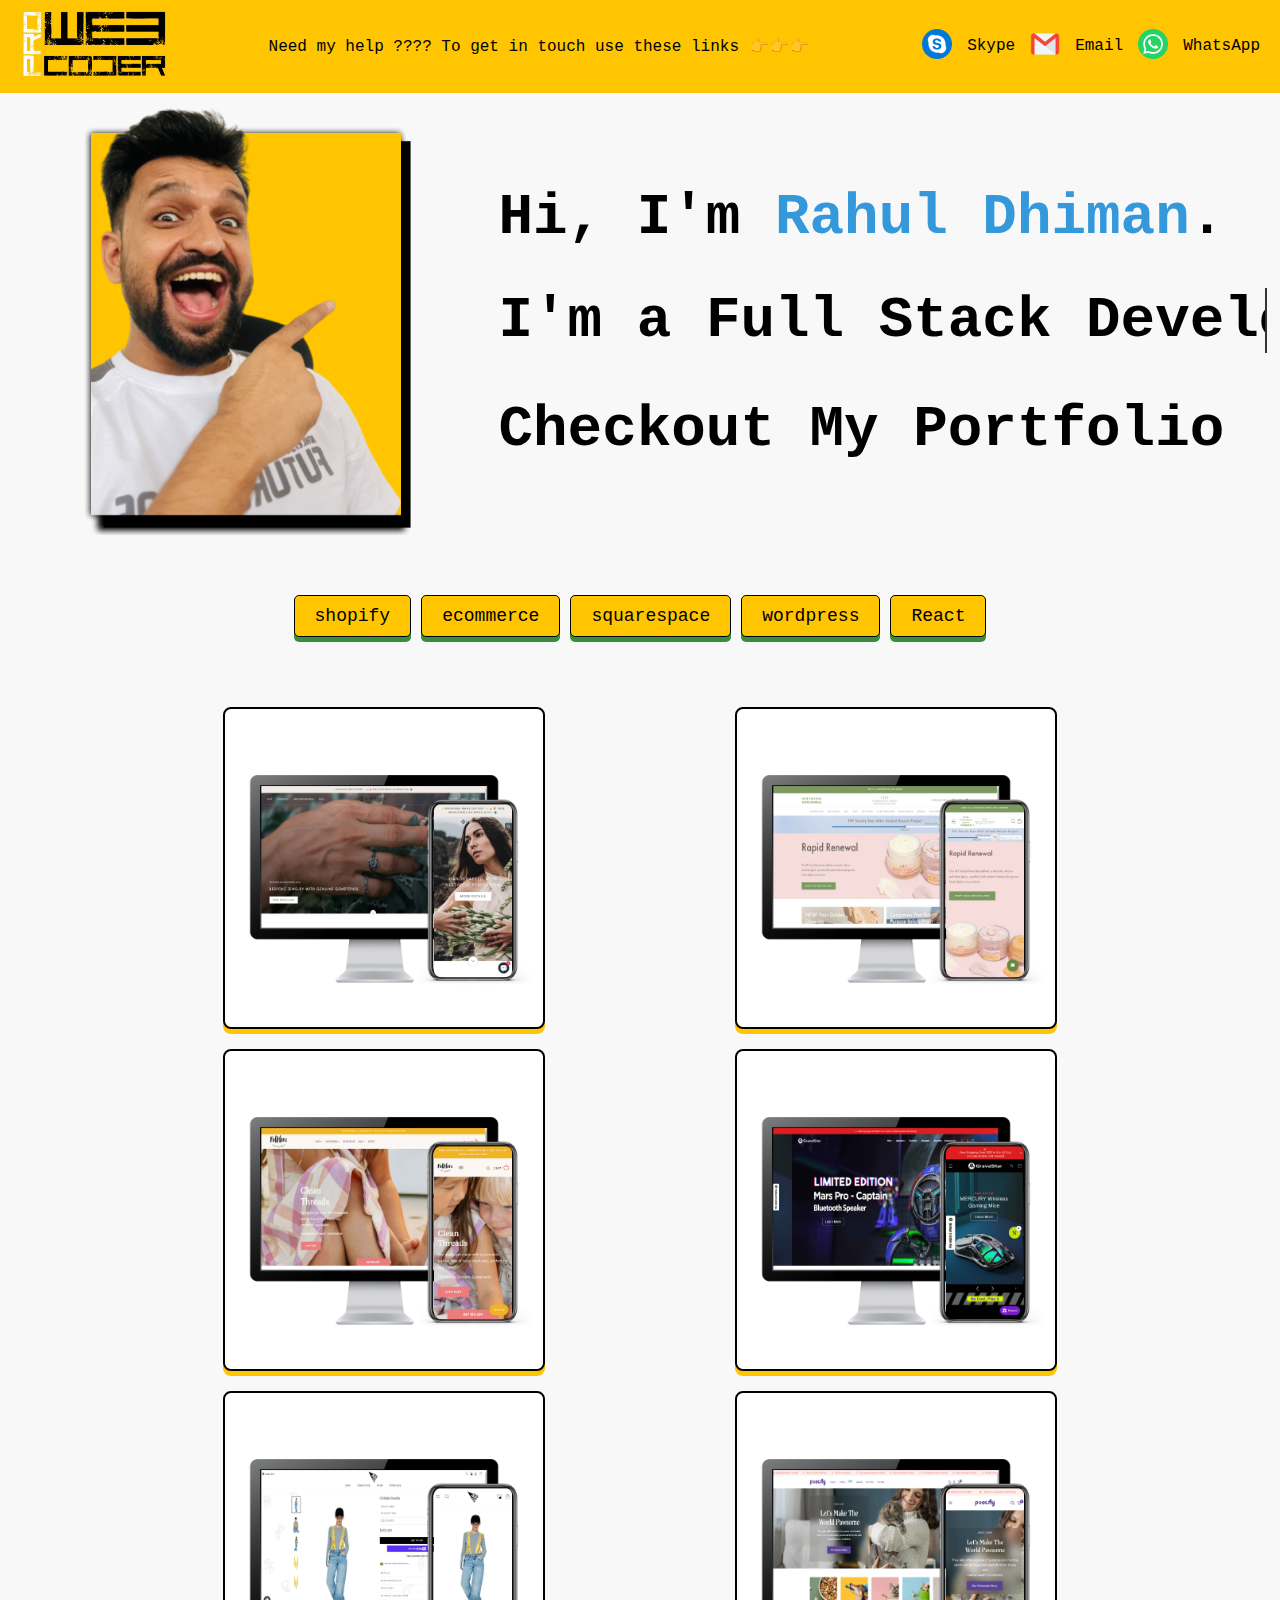
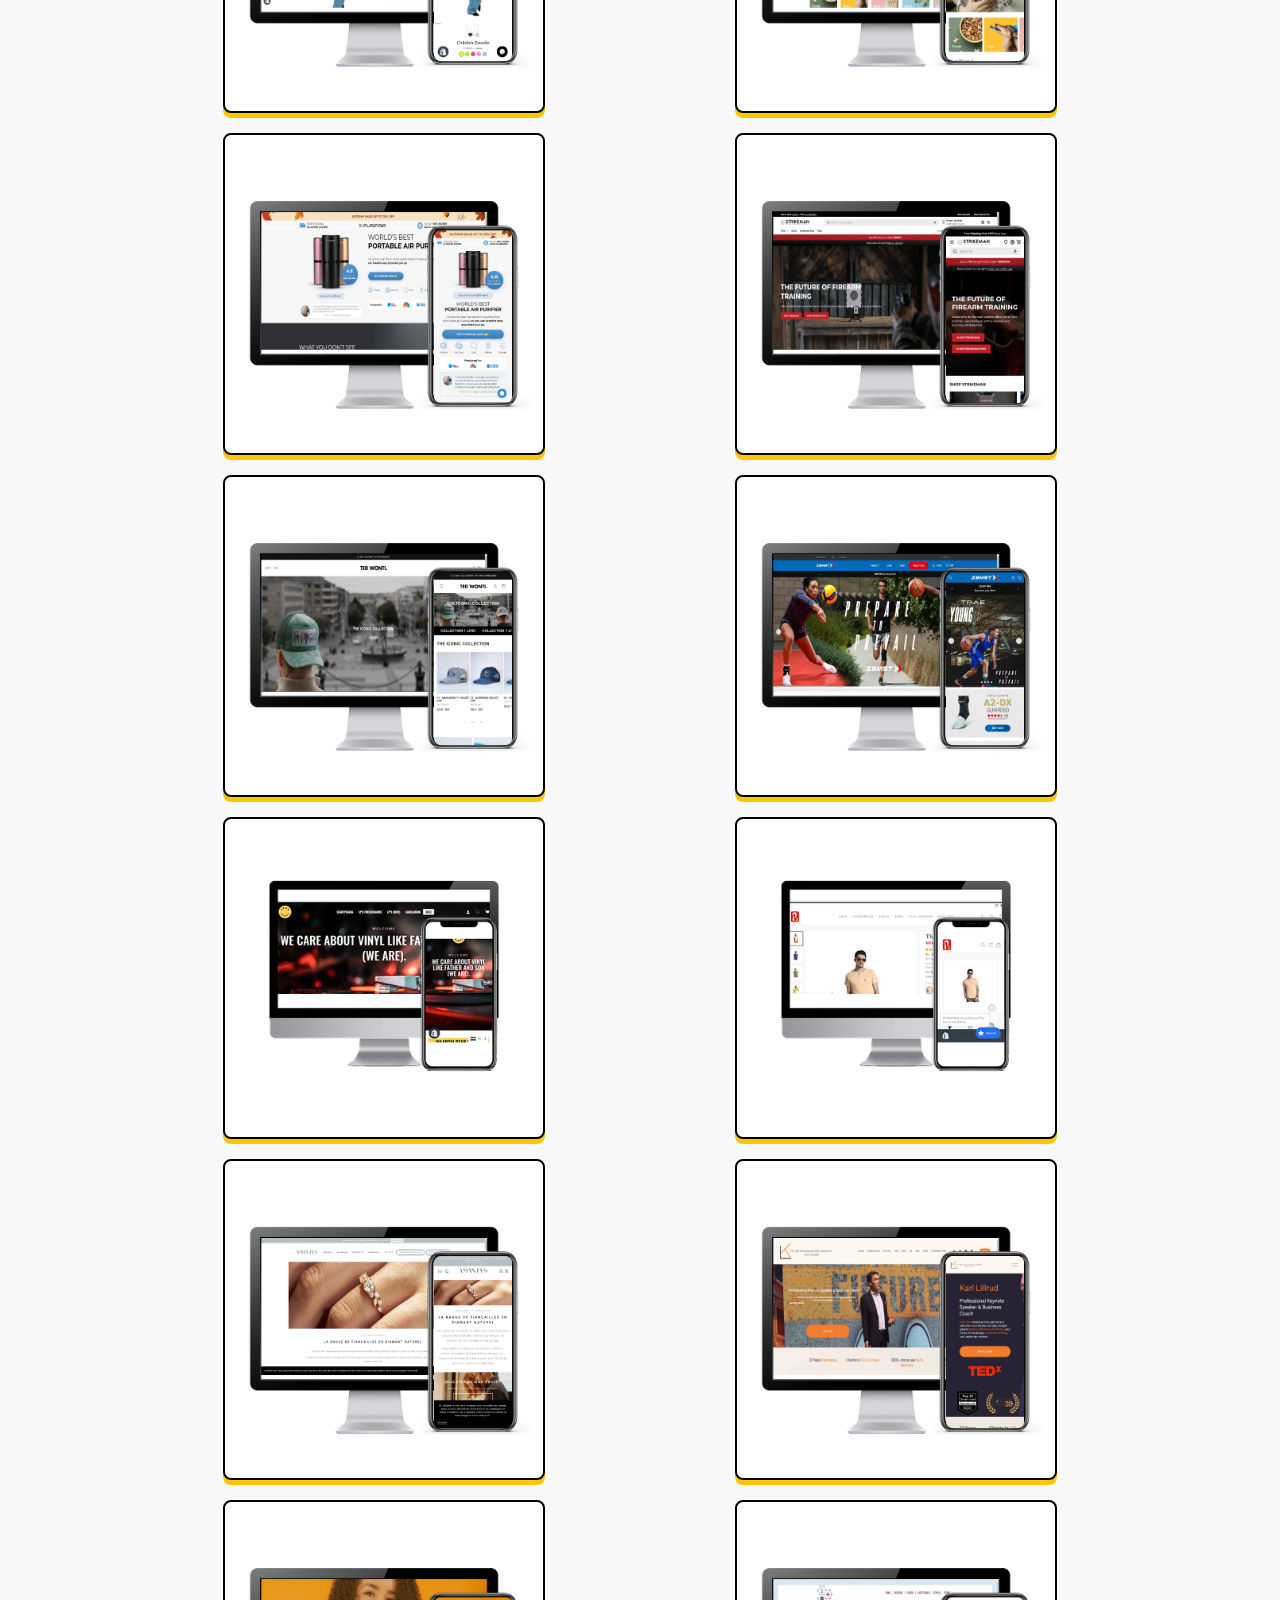
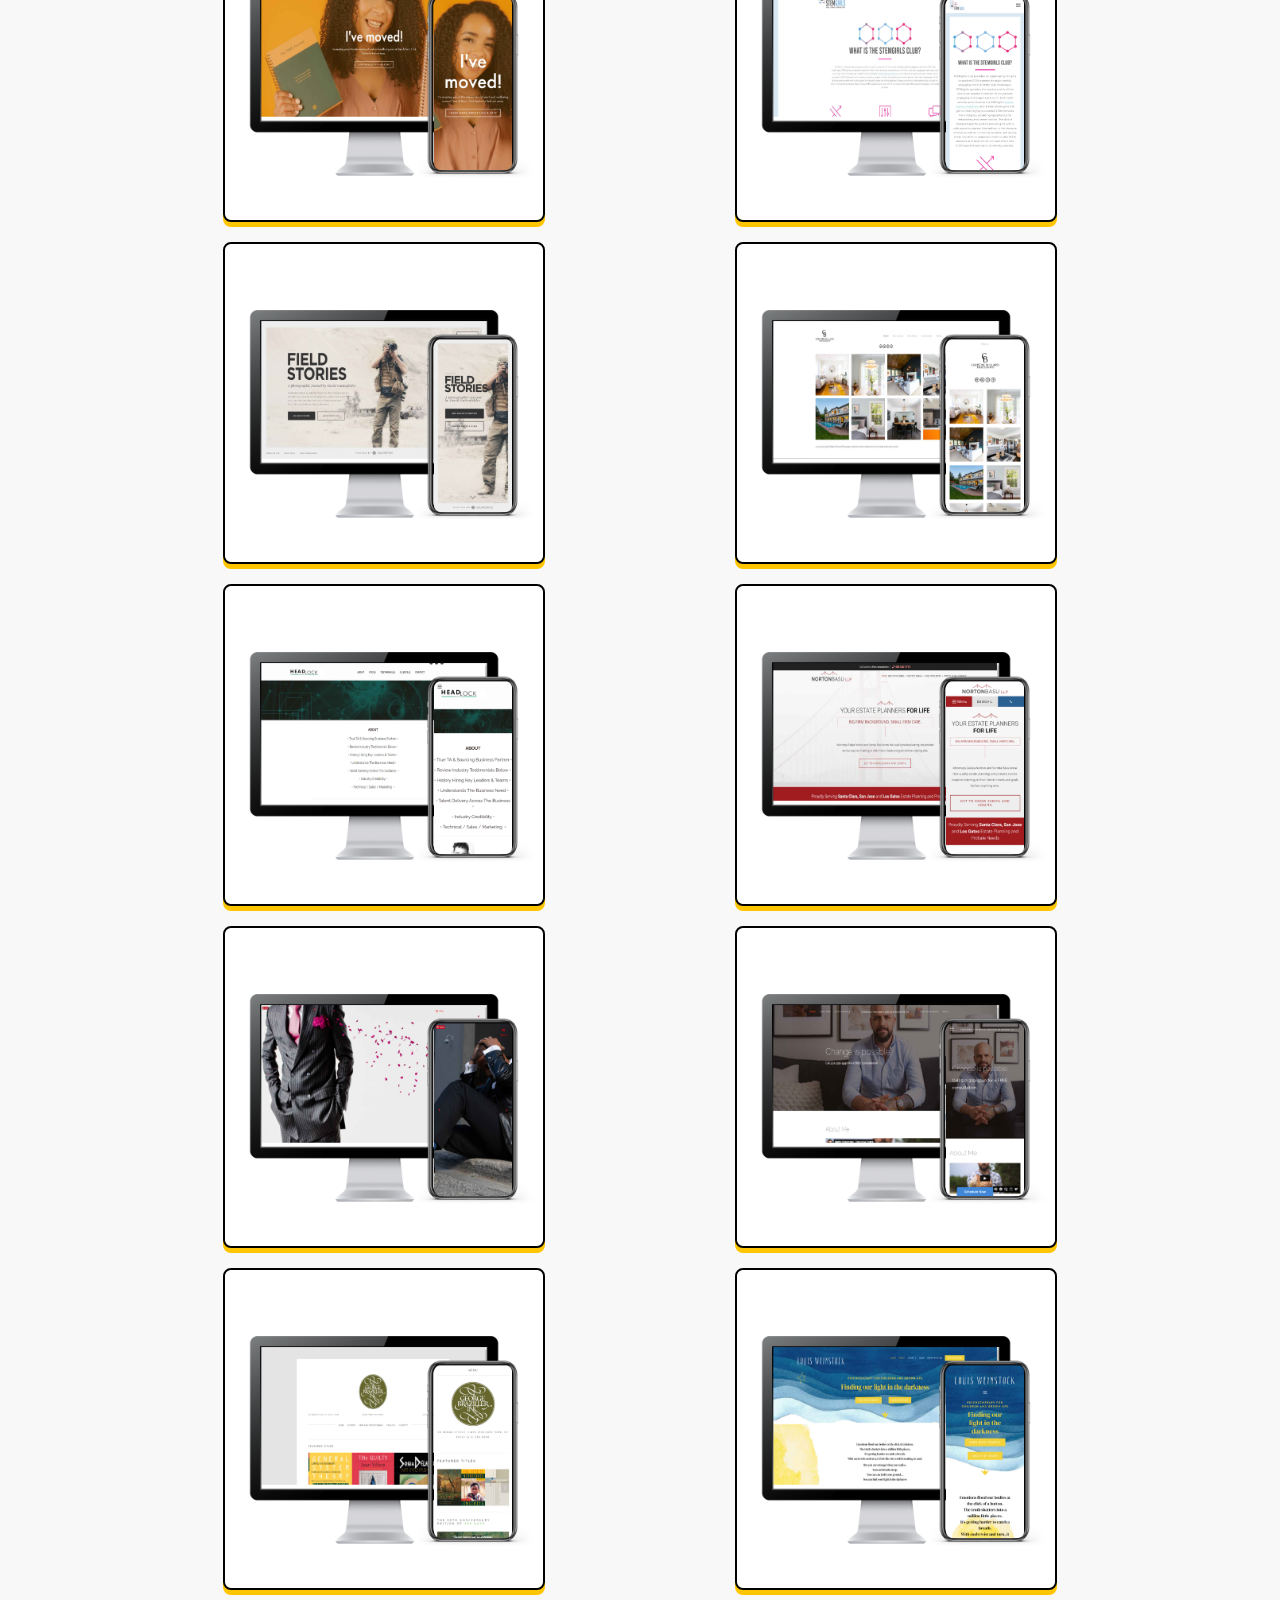
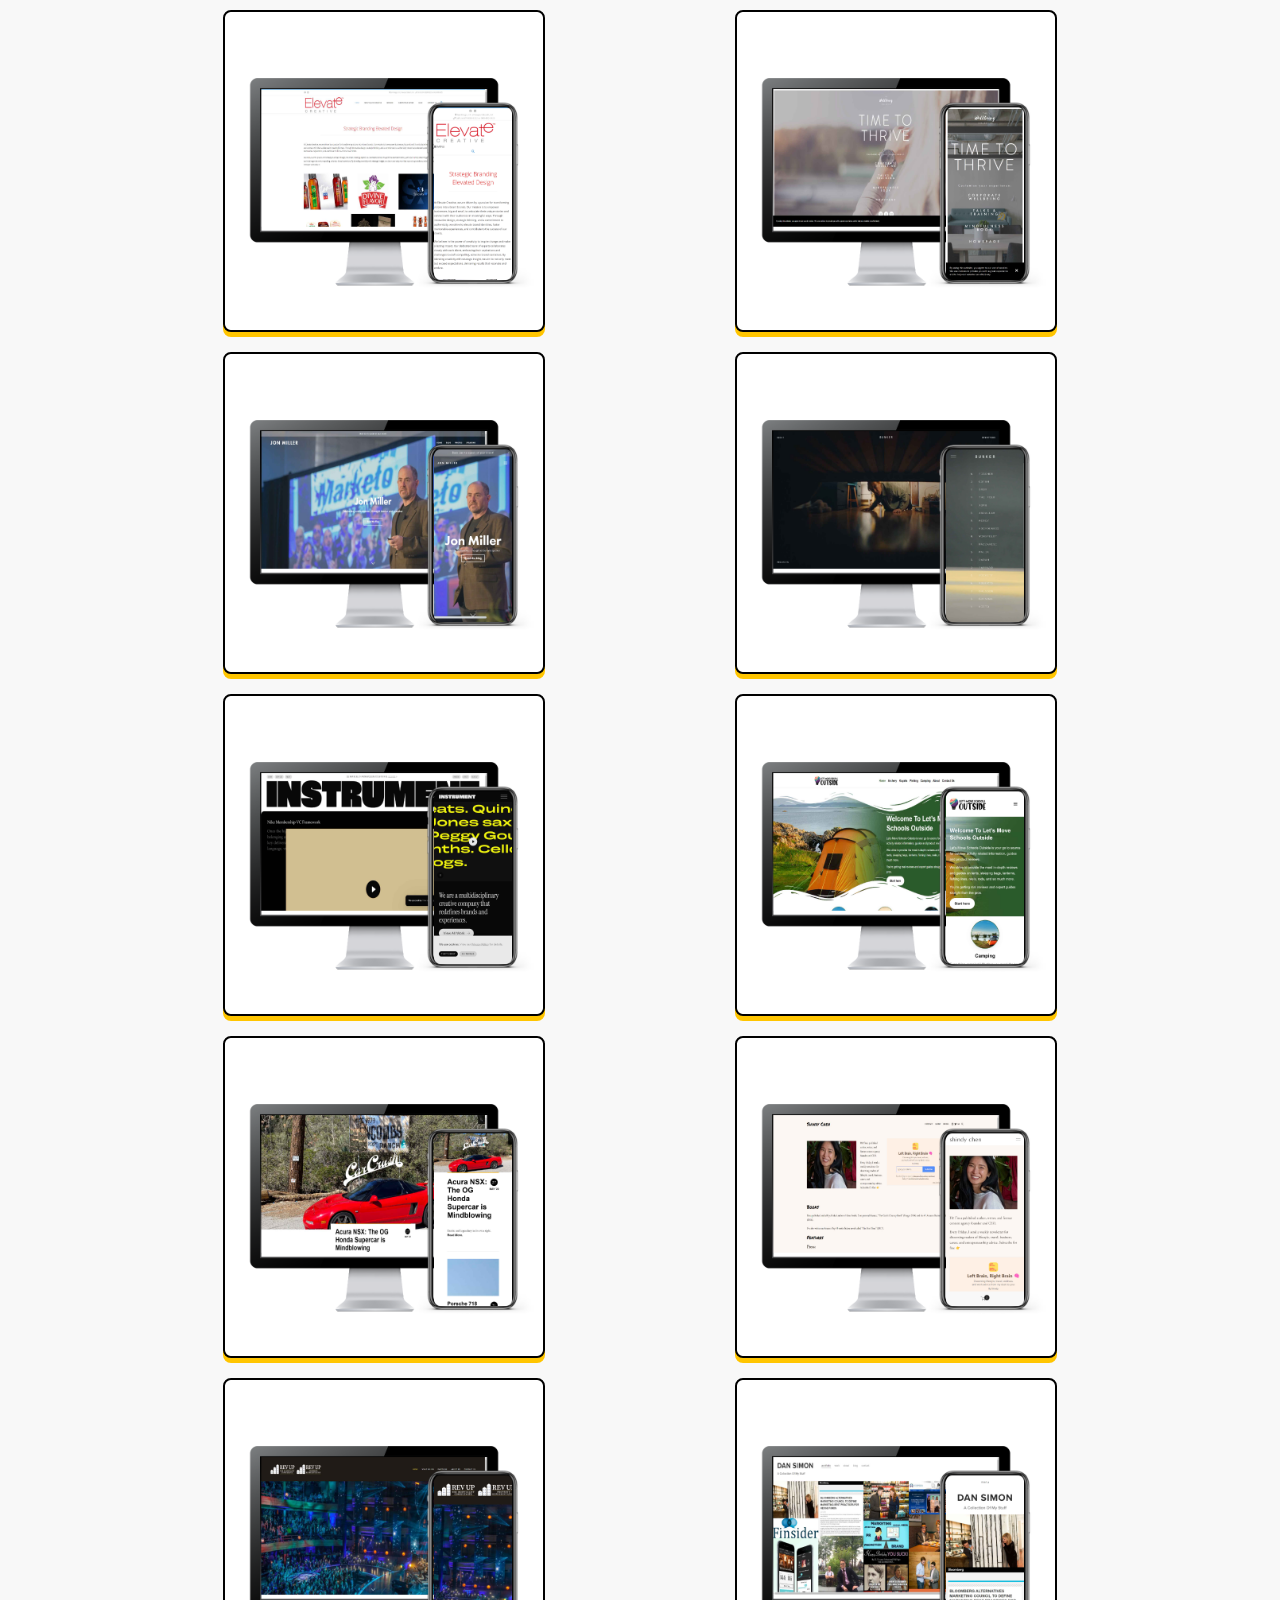
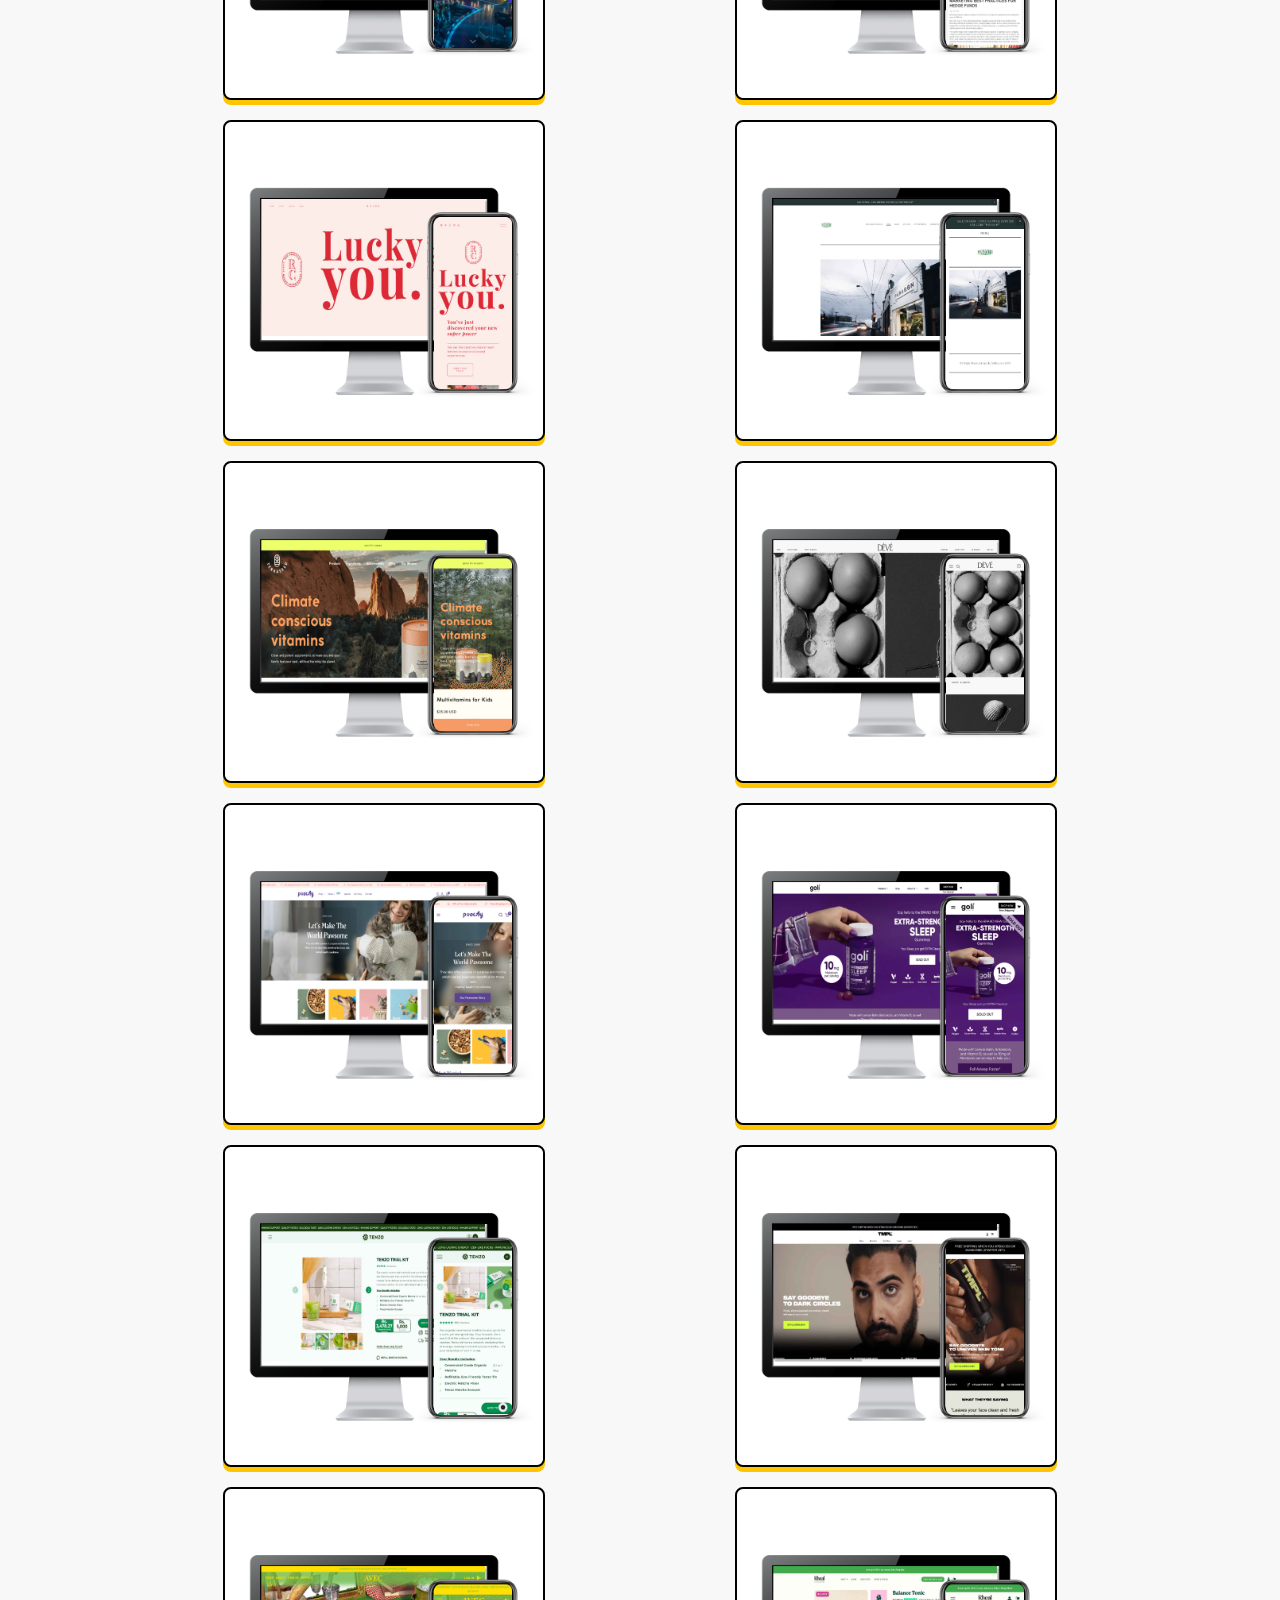
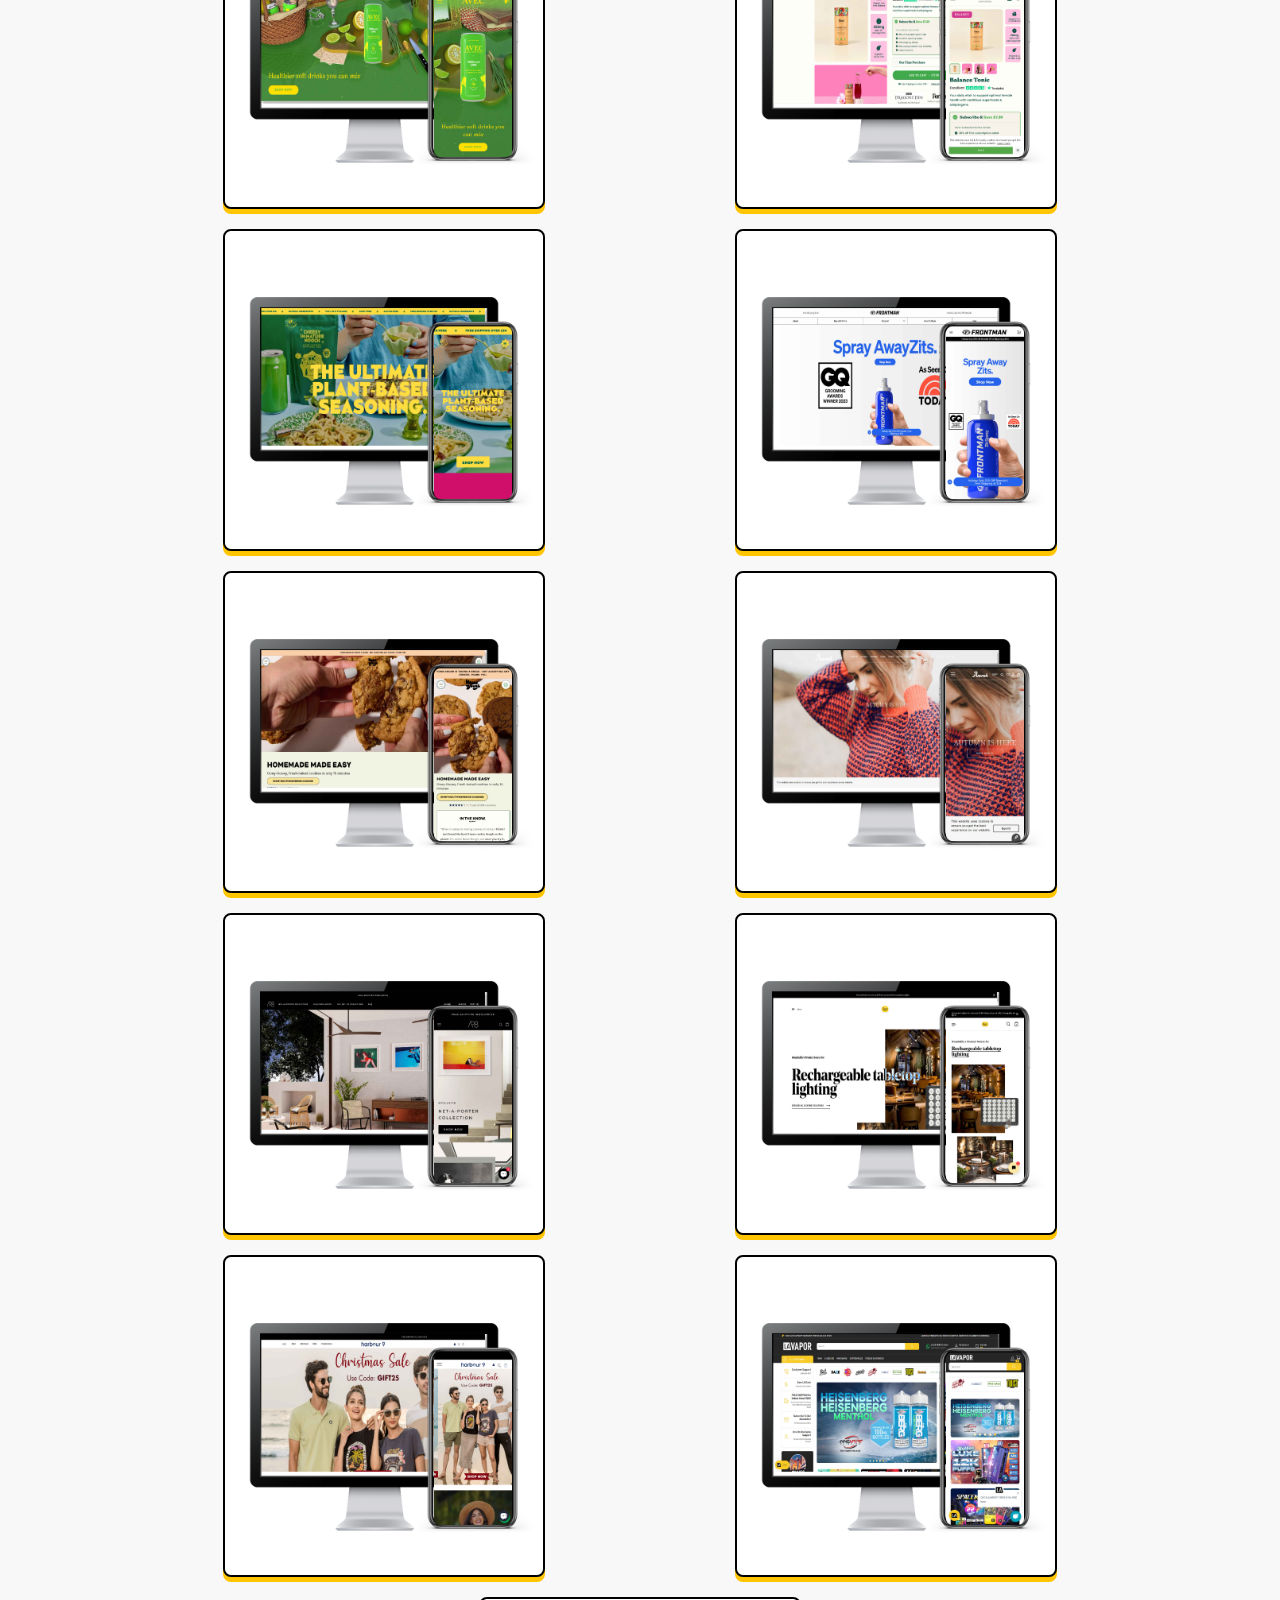
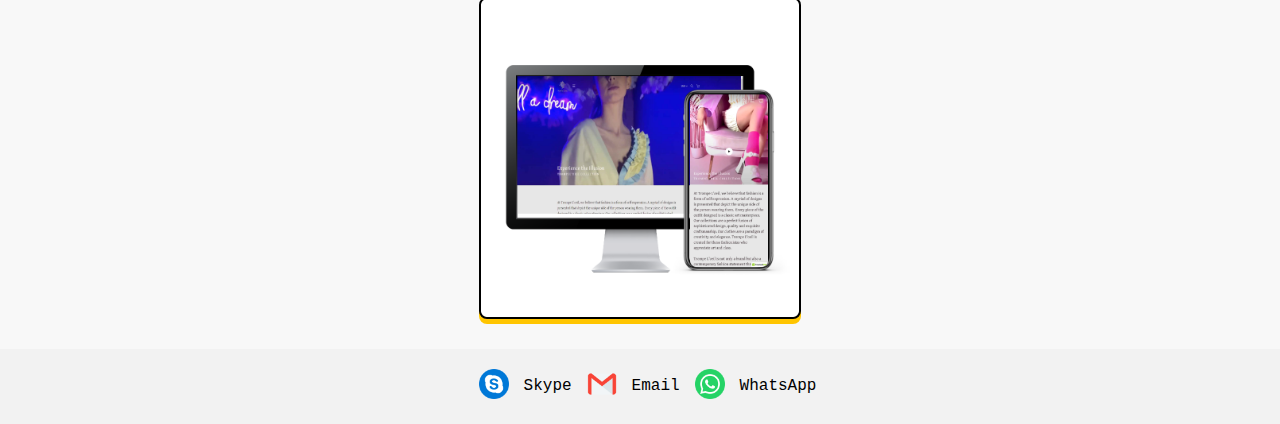
<file: index.html>
<!DOCTYPE html>
<html lang="en">
  <head>
    <meta charset="UTF-8" />
    <meta name="viewport" content="width=device-width, initial-scale=1.0" />
    <link rel="stylesheet" href="style.css" />
    <link rel="icon" href="assets/fav.png" type="image/x-icon" />
    <title>Portfolio: Rahul Dhiman</title>
  </head>

  <body>
    <header>
      <div class="logo">
        <img src="assets/pp.jpg" alt="Logo" />
      </div>
      <nav>
        <span>Need my help ???? To get in touch use these links 👉👉👉</span>
        <!-- <ul>
          <li>To get in touch use these links 👉👉👉</li>
        <li><a href="#contact">Contact</a></li> 
        </ul> -->
      </nav>
      <div class="footer-links">
        <div class="icons">
          <a href="skype:live:dhiman.639" target="_blank">
            <img src="assets/skype.png" alt="Skype" />
          </a>
          <span>Skype</span>
        </div>
        <div class="icons">
          <a href="mailto:rahul@prowebcoder.com" target="_blank">
            <img src="assets/email.png" alt="Email" />
          </a>
          <span>Email</span>
        </div>
        <div class="icons">
          <a href="https://wa.me/7807205492" target="_blank">
            <img src="assets/whatsapp.png" alt="WhatsApp" />
          </a>
          <span>WhatsApp</span>
        </div>
      </div>
    </header>
    <div class="profile">
      <img src="assets/new.png" alt="Your Profile Image" />
      <div class="ttclass">
        <h1 class="typing-text">
          <span class=""> Hi</span>, I'm
          <span class="highlight">Rahul Dhiman</span>.
        </h1>
        <h1 class="typing-text-2">
          <span class=""
            >I'm a <span class="highlight-bg">Full Stack Developer.</span></span
          >
        </h1>
        <h1 class="typing-text-3">
          <span class=""
            >Checkout My Portfolio <span class="bounce-hand">👇</span></span
          >
        </h1>
      </div>
    </div>
    <div class="modal" id="projectModal">
      <div class="modal-content">
        <span class="close" onclick="closeModal()">&times;</span>
        <img src="images/anarkonline.png" alt="Project Image" id="modalImage" />
      </div>
    </div>

    <div class="categories" id="categories"></div>
<div class="portfolio-container" id="portfolioContainer"></div>


    <footer class="footer">
      <div class="footer-links">
        <div class="icons">
          <a href="skype:live:dhiman.639" target="_blank">
            <img src="assets/skype.png" alt="Skype" />
          </a>
          <span>Skype</span>
        </div>
        <div class="icons">
          <a href="mailto:rahul@prowebcoder.com" target="_blank">
            <img src="assets/email.png" alt="Email" />
          </a>
          <span>Email</span>
        </div>
        <div class="icons">
          <a href="https://wa.me/7807205492" target="_blank">
            <img src="assets/whatsapp.png" alt="WhatsApp" />
          </a>
          <span>WhatsApp</span>
        </div>
      </div>
    </footer>

    <script src="script.js"></script>
  </body>
</html>
</file>
<file: style.css>
body,
button,
select,
textarea {
  font-family: "Courier New", monospace;
  margin: 0;
  padding: 0;
  background-color: #f8f8f8;
}
/* Define keyframes for the bounce animation */
@keyframes bounce {
  0%, 20%, 50%, 80%, 100% {
    transform: translateY(0);
  }
  40% {
    transform: translateY(-20px);
  }
  60% {
    transform: translateY(-10px);
  }
}

/* Apply animation to the bounce-hand class */
.bounce-hand {
  display: inline-block;
  animation: bounce 1.5s infinite;
}

.categories {
  display: flex;
  justify-content: center;
  margin: 60px 0;
}
.ttclass {
  width: 60%;
  font-size: 1.8rem;
}

/* (Your existing styles) */

.modal {
  display: none;
  position: fixed;
  top: 0;
  left: 0;
  width: 100%;
  height: 100%;
  background-color: rgba(0, 0, 0, 0.7);
  justify-content: center;
  align-items: center;
  z-index: 9999;
}

.profile {
  display: flex;
  align-items: center;
  justify-content: space-around;
}

.profile img {
  width: 35%; /* Adjust the size of your profile image */

  margin-right: 10px;
}
.typing-text-1 {
  /* Increase the font size */
  white-space: nowrap;
  overflow: hidden;
  border-right: 2px solid #333; /* Cursor effect */
  max-width: 100%; /* Adjust the maximum width */
  margin-bottom: 20px; /* Add some space at the bottom */
  animation: typing 4s steps(30, end), blink-caret 0.5s step-end infinite;
}
.typing-text-2 {
  /* Increase the font size */
  white-space: nowrap;
  overflow: hidden;
  border-right: 2px solid #333; /* Cursor effect */
  max-width: 100%; /* Adjust the maximum width */
  margin-bottom: 20px; /* Add some space at the bottom */
  animation: typing 4s steps(30, end), blink-caret 0.5s step-end infinite;
}

.typing-text-3 {
  /* Increase the font size */
  white-space: nowrap;
  overflow: hidden;
  border-right: 0px solid #333; /* Cursor effect */
  max-width: 100%; /* Adjust the maximum width */
  margin-bottom: 20px; /* Add some space at the bottom */
}

.highlight {
  color: #3498db; /* Adjust the color as needed */
}

@keyframes typing {
  from {
    width: 0;
  }
  to {
    width: 80%;
  }
}

@keyframes blink-caret {
  from,
  to {
    border-color: transparent;
  }
  50% {
    border-color: #333;
  }
}
.modal-content {
  position: relative;
  max-width: 80%;
  max-height: 80%;
  margin: auto;
}

.close {
  position: absolute;
  top: 10px;
  right: 10px;
  font-size: 24px;
  color: #fff;
  cursor: pointer;
}

.categories button {
  background-color: #ffc500;
  color: #000000;
  border: none;
  padding: 10px 20px;
  margin: 0 5px;
  cursor: pointer;
  border-radius: 5px;
  font-size: 18px;
  border: 1px solid #000;
}

.categories button:hover {
  background-color: #ffc500;
}

button {
  display: inline-block;
  padding: 10px 20px;
  position: relative;
  border: none;
  outline: none;
  border-radius: 5px;
  color: #fff;
  text-align: center;
  text-decoration: none;
  background-color: #4CAF50; /* Change to your desired button color */
  box-shadow: 0 5px 0 #388E3C; /* Darker color for bottom shadow */
  transition: transform 0.2s, box-shadow 0.2s;
}

button::before,
button::after {
  content: '';
  position: absolute;
  width: 100%;
  height: 50%;
  top: 0;
  left: 0;
  transition: opacity 0.2s;
}



button::after {
  
  z-index: -1;
  bottom: 0;
  transform: translateY(100%);
}

button:hover {
  transform: translateY(2px);
  box-shadow: 0 3px 0 #388E3C; /* Adjust shadow on hover */
}

button:hover::before,
button:hover::after {
  opacity: 0; /* Hide pseudo-elements on hover */
}

header {
  background-color: #ffc500;
  color: #000000;
  padding: 10px 20px;
  display: flex;
  justify-content: space-between;
  align-items: center;
}

.logo img {
  width: 150px; /* Adjust the size of your logo */
}

nav ul {
  list-style: none;
  display: flex;
  margin: 0;
  padding: 0;
}

nav li {
  font-size: 25px;
}
nav a {
  text-decoration: none;
  color: #000000;
  font-weight: bold;
  font-size: 16px;
  transition: color 0.3s;
}

nav a:hover {
  color: #f2f2f2;
}

.portfolio-container {
  display: flex;
  flex-wrap: wrap;
  justify-content: space-around;
  max-width: 80%;
  margin: 20px auto;
}

.project {
  position: relative;
  overflow: hidden;
  margin: 10px;
  cursor: pointer;
  border-radius: 8px;
  box-shadow: 0 0 10px rgba(0, 0, 0, 0.1);
  transition: transform 0.3s, box-shadow 0.3s, border-color 0.3s;
  flex: 0 0 calc(33% - 20px);
  max-width: calc(33% - 20px);
  border: 2px solid black; /* Black border */
  background-color: #ffffff; /* Change background color */
}

.project::after {
  content: '';
  position: absolute;
  top: 0;
  left: 0;
  width: 100%;
  height: 100%;
  transition: background-color 0.3s;
  background-color: rgba(0, 0, 0, 0); /* Initial transparent layer */
}

.project:hover {
  transform: scale(1.05); /* Scale effect on hover */
  box-shadow: 0 0 20px rgba(0, 0, 0, 0.2); /* Increase shadow on hover */
  border-color: #000; /* Change border color on hover */
}

.project:hover::after {
  background-color: rgba(0, 0, 0, 0.2); /* Change background color on hover */
  /* Adjust the RGBA values to get your desired color */
}

.project img {
  display: block;
  width: 100%;
  height: auto;
  border-radius: 8px;
  transition: transform 0.3s;
}

.project:hover {
  transform: scale(1.05);
}

.overlay {
  position: absolute;
  top: 0;
  left: 0;
  width: 100%;
  height: 100%;
  background: rgba(0, 0, 0, 0.5);
  opacity: 0;
  transition: opacity 0.3s;
  border-radius: 8px;
}

.project:hover .overlay {
  opacity: 1;
}

.project-details {
  position: absolute;
  top: 50%;
  left: 50%;
  transform: translate(-50%, -50%);
  text-align: center;
  color: #fff;
  opacity: 0;
  transition: opacity 0.3s;
}

.project:hover .project-details {
  opacity: 1;
}

.project-details h2 {
  font-size: 24px;
  margin-bottom: 10px;
}

.project-details p {
  font-size: 16px;
  margin-bottom: 15px;
}

.project-details a {
  display: inline-block;
  padding: 10px 20px;
  background-color: #ffc500;
  color: #000000;
  text-decoration: none;
  border-radius: 5px;
  font-weight: bold;
}

.project-details a:hover {
  background-color: #836400;
}
.footer {
  text-align: center;
  background-color: #f2f2f2;
  padding: 20px 0;
  display: flex;
  justify-content: center;
  align-items: center;
}
.icons {
  display: flex;
  align-items: center;
}
.footer-links {
  display: flex;
  align-items: center;
  flex-direction: row;
}
.footer-links a {
  display: inline-block;
  margin: 0 15px;
}

.footer-links img {
  width: 30px; /* Adjust icon size */
  height: 30px; /* Adjust icon size */
}


.project {
  position: relative;
  overflow: hidden;
  margin: 10px;
  cursor: pointer;
  border-radius: 8px;
  box-shadow: 0 5px 0 #ffc500; /* Darker color for bottom shadow */
  transition: transform 0.2s, box-shadow 0.2s;
}

.project::before,
.project::after {
  content: '';
  position: absolute;
  width: 100%;
  height: 50%;
  top: 0;
  left: 0;
  transition: opacity 0.2s;
}



.project::after {
  background-color: rgba(0, 0, 0, 0.2); /* Dark color for bottom shadow */
  z-index: -1;
  bottom: 0;
  transform: translateY(100%);
}

.project:hover {
  transform: translateY(2px);
  box-shadow: 0 3px 0 #ffc500; /* Adjust shadow on hover */
}

.project:hover::before,
.project:hover::after {
  opacity: 0; /* Hide pseudo-elements on hover */
}
</file>
